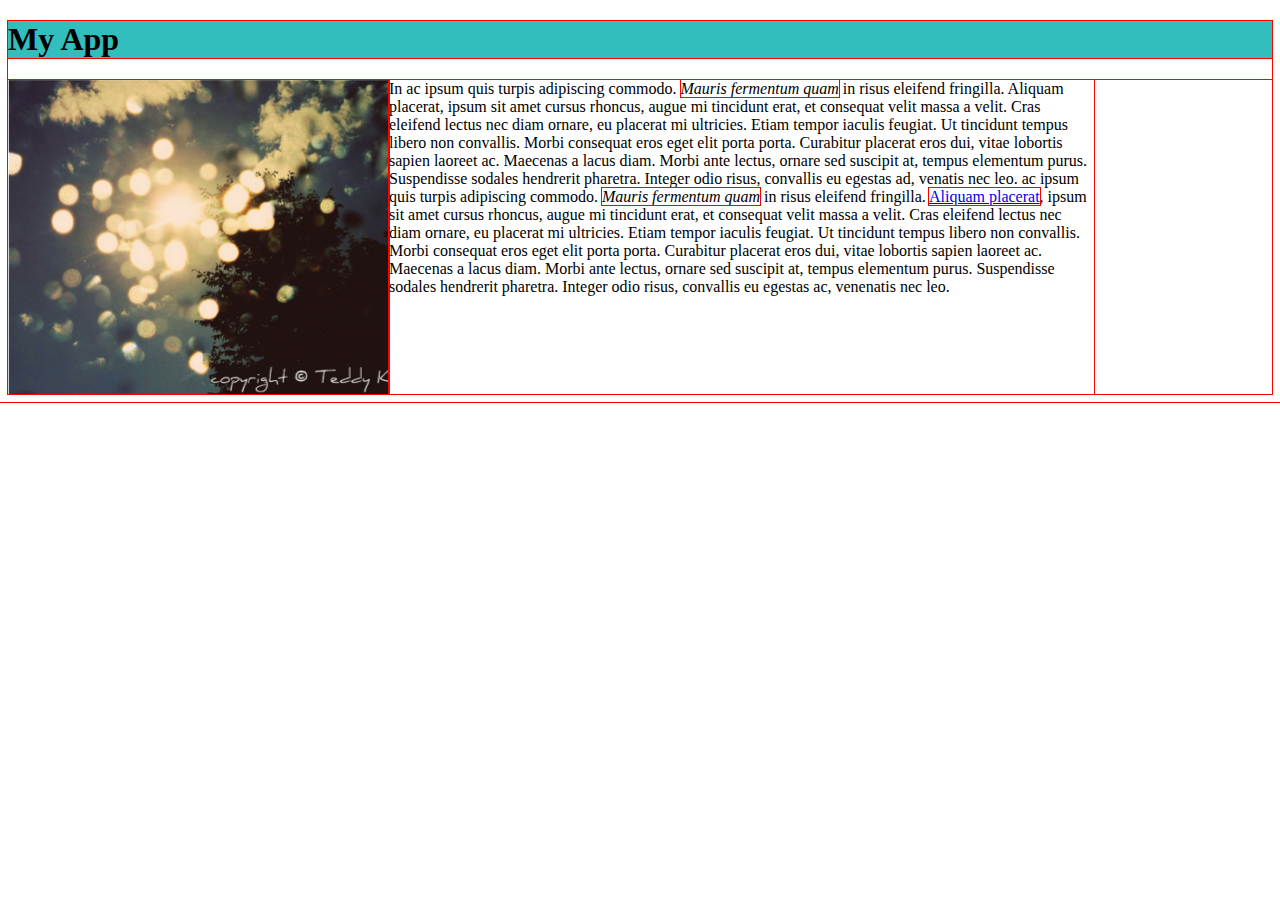
<file: portfolio/toplist/index.html>
<!DOCTYPE html>
<html>
<head>
    <link rel="stylesheet" href="style.css">
    <title>Favorite App</title>
</head>
<body>
    <h1 class="title">My App</h1>
    <div class="app">
        <div class="image"><img src="img/app.png" alt="This is a screenshot"></div>
        <div class="description">In ac ipsum quis turpis adipiscing commodo. <em>Mauris fermentum quam</em> in risus eleifend fringilla. Aliquam placerat, ipsum sit amet cursus rhoncus, augue mi tincidunt erat, et consequat velit massa a velit. Cras eleifend lectus nec diam ornare, eu placerat mi ultricies. Etiam tempor iaculis feugiat. Ut tincidunt tempus libero non convallis. Morbi consequat eros eget elit porta porta. Curabitur placerat eros dui, vitae lobortis sapien laoreet ac. Maecenas a lacus diam. Morbi ante lectus, ornare sed suscipit at, tempus elementum purus. Suspendisse sodales hendrerit pharetra. Integer odio risus, convallis eu egestas ad, venatis nec leo. ac ipsum quis turpis adipiscing commodo. <em>Mauris fermentum quam</em> in risus eleifend fringilla. <a href="#">Aliquam placerat</a>, ipsum sit amet cursus rhoncus, augue mi tincidunt erat, et consequat velit massa a velit. Cras eleifend lectus nec diam ornare, eu placerat mi ultricies. Etiam tempor iaculis feugiat. Ut tincidunt tempus libero non convallis. Morbi consequat eros eget elit porta porta. Curabitur placerat eros dui, vitae lobortis sapien laoreet ac. Maecenas a lacus diam. Morbi ante lectus, ornare sed suscipit at, tempus elementum purus. Suspendisse sodales hendrerit pharetra. Integer odio risus, convallis eu egestas ac, venenatis nec leo.</div>
    </div>
</body>
</html>
</file>
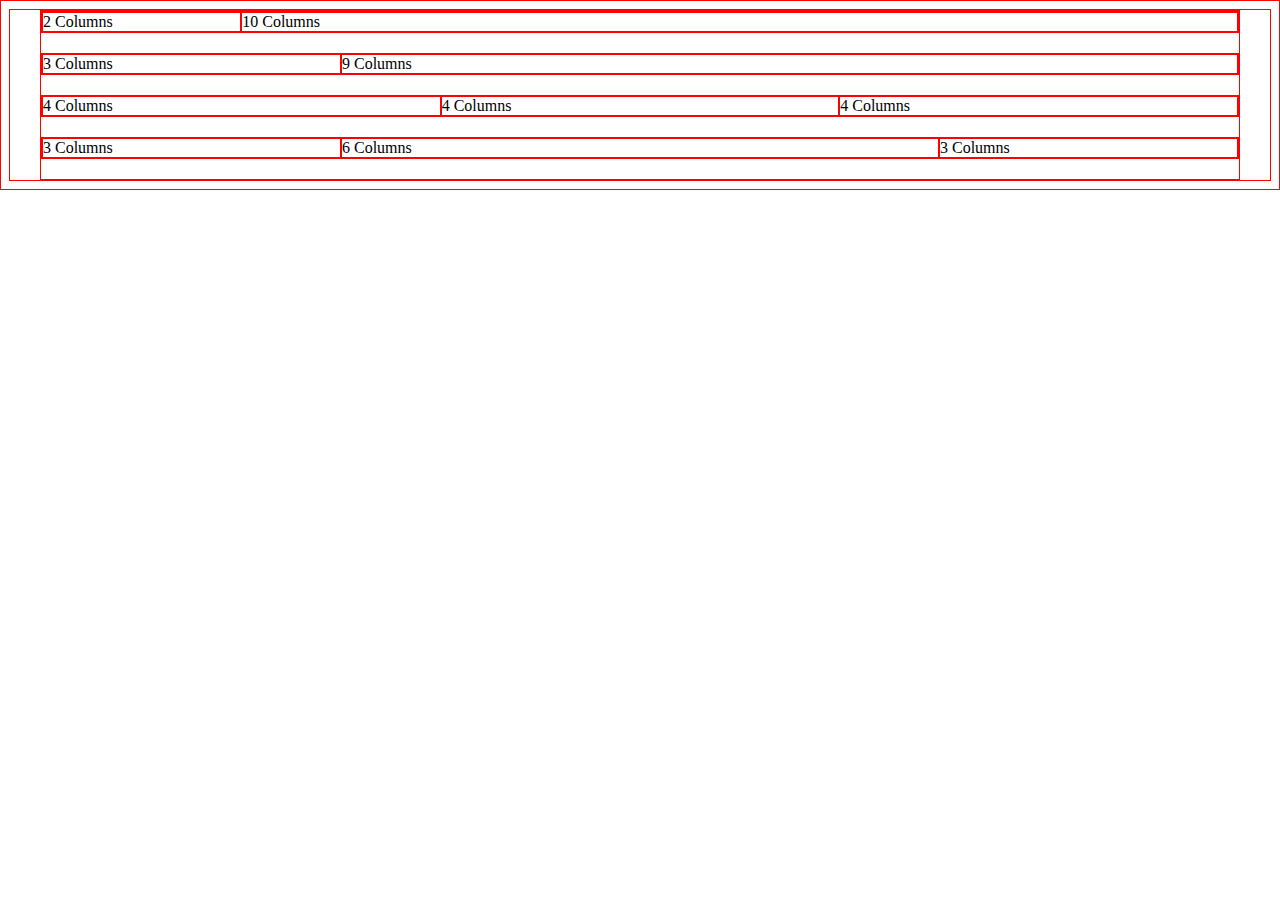
<file: portfolio/framwork/test.html>
<!DOCTYPE html>
<html>
<head>
  <meta charset="utf-8">
  <title>Framework Test Page</title>
  <link rel="stylesheet" href="css/main.css">
</head>
<body>
  <div class="grid">
    <div class="row">
      <div class="col-2">2 Columns</div>
      <div class="col-10">10 Columns</div>
    </div>
    <div class="row">
      <div class="col-3">3 Columns</div>
      <div class="col-9">9 Columns</div>
    </div>
    <div class="row">
      <div class="col-4">4 Columns</div>
      <div class="col-4">4 Columns</div>
      <div class="col-4">4 Columns</div>
    </div>
    <div class="row">
      <div class="col-3">3 Columns</div>
      <div class="col-6">6 Columns</div>
      <div class="col-3">3 Columns</div>
    </div>
  </div>
</body>
</html>
</file>
<file: portfolio/toplist/style.css>
* {
   outline: 1px solid red !important;
}

* {
    -webkit-box-sizing: border-box;
    -moz-box-sizing: border-box;
    -ms-box-sizing: border-box;
    box-sizing: border-box;
}

.title {
    background-color: #33bebe;
}

.app {
    display: flex;
}

.image {
    display: -webkit-flex;
    max-width: 460px;
}

.description {
    max-width: 705px;
}
</file>
<file: portfolio/framwork/css/main.css>
* {
    border: 1px solid red !important;
}

* {
    -webkit-box-sizing: border-box;
    -moz-box-sizing: border-box;
    -ms-box-sizing: border-box;
    box-sizing: border-box;
}

.grid {
    margin: 0 auto;
    max-width: 1200px;
    width: 100%;
}

.row {
    width: 100%;
    margin-bottom: 20px;
    display: flex;
}

.col-1 {
    width: 8.33%;
}

.col-2 {
    width: 16.66%;
}

.col-3 {
    width: 25%;
}

.col-4 {
    width: 33.33%;
}

.col-5 {
    width: 41.66%;
}

.col-6 {
    width: 50%;
}

.col-7 {
    width: 58.33%;
}

.col-8 {
    width: 66.66%;
}

.col-9 {
    width: 75%;
}

.col-10 {
    width: 83.33%;
}

.col-11 {
    width: 91.66%;
}

.col-12 {
    width: 100%;
}
</file>
